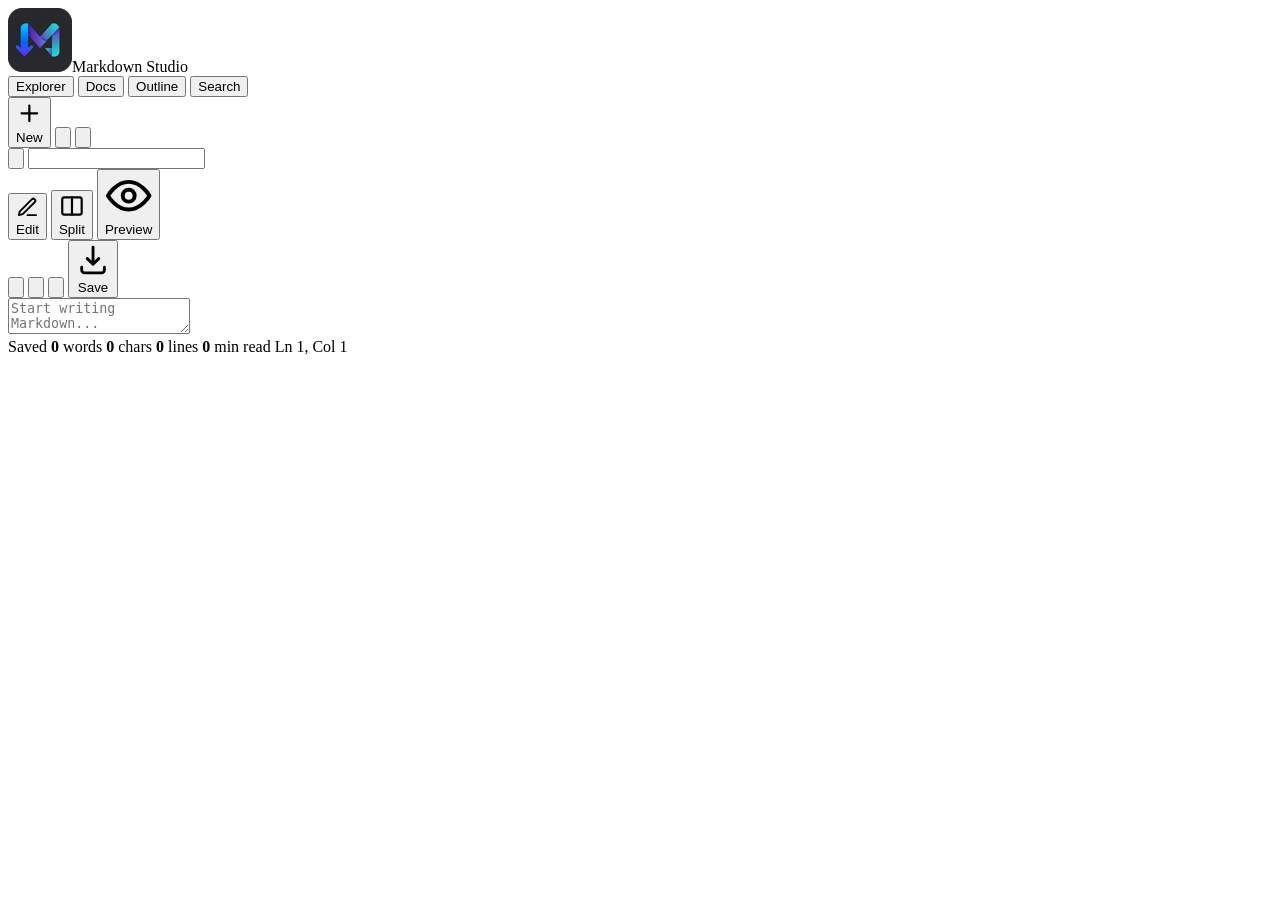
<file: src/template.html>
<!DOCTYPE html>
<html lang="en" data-theme="light" translate="no">
<head>
<meta charset="utf-8">
<!-- your own writing, in whatever language: Edge must not offer to translate it -->
<meta name="google" content="notranslate">
<meta name="viewport" content="width=device-width, initial-scale=1">
<meta name="color-scheme" content="light dark">
<title>Markdown Studio</title>
<link rel="icon" type="image/png" sizes="32x32" href="[data-uri]">
<link rel="icon" type="image/png" sizes="256x256" href="[data-uri]">
<style>
@@include style.css
</style>
</head>
<body class="view-split">

<div id="app">
  <!-- ================= sidebar ================= -->
  <aside id="sidebar">
    <div class="side-head">
      <div class="logo"><img class="logo-mark" alt="" src="[data-uri]"><span>Markdown Studio</span></div>
    </div>
    <div class="side-tabs" role="tablist">
      <button class="side-tab" id="tabFiles" role="tab" aria-selected="true">Explorer</button>
      <button class="side-tab" id="tabDocs" role="tab" aria-selected="false">Docs</button>
      <button class="side-tab" id="tabToc" role="tab" aria-selected="false">Outline</button>
      <button class="side-tab" id="tabSearch" role="tab" aria-selected="false" title="Search in folder (Ctrl+Shift+F)">Search</button>
    </div>
    <div class="side-body" id="paneFiles"><div id="treeBody" tabindex="-1"></div></div>
    <div class="side-body" id="paneSearch" hidden>
      <div class="fs-box">
        <input type="text" id="fsInput" placeholder="Search in all files..." autocomplete="off" spellcheck="false">
        <div class="fs-opts">
          <label class="chk" title="Match case"><input type="checkbox" id="fsCase">Aa</label>
          <label class="chk" title="Regular expression"><input type="checkbox" id="fsRe">.*</label>
          <span class="grow"></span>
          <button class="ibtn" id="fsCollapse" title="Collapse / expand all"><svg viewBox="0 0 24 24" fill="none" stroke="currentColor" stroke-width="2" stroke-linecap="round" stroke-linejoin="round"><path d="M7 15l5-5 5 5M7 20h10M7 4h10"/></svg></button>
          <button class="ibtn" id="fsRefresh" title="Re-read files from disk and search again"><svg viewBox="0 0 24 24" fill="none" stroke="currentColor" stroke-width="2" stroke-linecap="round" stroke-linejoin="round"><path d="M21 12a9 9 0 11-2.6-6.4M21 3v6h-6"/></svg></button>
        </div>
        <div id="fsSummary"></div>
      </div>
      <div id="fsResults"></div>
    </div>
    <div class="side-body" id="paneDocs" hidden>
      <input type="text" id="docSearch" placeholder="Search documents..." autocomplete="off" spellcheck="false">
      <div id="docHome" hidden></div>
      <div id="docList"></div>
      <div id="docAssets" hidden></div>
    </div>
    <div class="side-body" id="paneToc" hidden><div id="tocList"></div></div>
    <div class="side-foot">
      <button class="btn btn-pri" id="btnNew" style="flex:1" title="New document (Ctrl+N)">
        <svg viewBox="0 0 24 24" fill="none" stroke="currentColor" stroke-width="2" stroke-linecap="round" stroke-linejoin="round"><path d="M12 5v14M5 12h14"/></svg>New
      </button>
      <button class="btn btn-out btn-ico" id="btnFolder" title="Open folder (Ctrl+K Ctrl+O)">
        <svg viewBox="0 0 24 24" fill="none" stroke="currentColor" stroke-width="2" stroke-linecap="round" stroke-linejoin="round"><path d="M3 7a2 2 0 012-2h4l2 2h8a2 2 0 012 2v8a2 2 0 01-2 2H5a2 2 0 01-2-2z"/></svg>
      </button>
      <button class="btn btn-out btn-ico" id="btnOpen" title="Open .md file (Ctrl+O)">
        <svg viewBox="0 0 24 24" fill="none" stroke="currentColor" stroke-width="2" stroke-linecap="round" stroke-linejoin="round"><path d="M14 3H7a2 2 0 00-2 2v14a2 2 0 002 2h10a2 2 0 002-2V8z"/><path d="M14 3v5h5"/></svg>
      </button>
    </div>
  </aside>

  <!-- ================= main ================= -->
  <div id="main">
    <header id="topbar">
      <button class="btn btn-ico" id="btnSide" title="Toggle sidebar (Ctrl+B)">
        <svg viewBox="0 0 24 24" fill="none" stroke="currentColor" stroke-width="2" stroke-linecap="round" stroke-linejoin="round"><path d="M3 5h18v14H3zM9 5v14"/></svg>
      </button>
      <input type="text" id="docTitle" spellcheck="false" aria-label="Document title">
      <span class="grow"></span>
      <div class="seg" role="group" aria-label="View mode">
        <button class="btn" data-view="edit" title="Editor only (Ctrl+1)" aria-label="Editor only">
          <svg class="seg-ico" viewBox="0 0 24 24" fill="none" stroke="currentColor" stroke-width="2" stroke-linecap="round" stroke-linejoin="round"><path d="M12 20h9M16.5 3.5a2.1 2.1 0 013 3L7 19l-4 1 1-4z"/></svg><span class="seg-lab">Edit</span></button>
        <button class="btn on" data-view="split" title="Split view (Ctrl+2)" aria-label="Split view">
          <svg class="seg-ico" viewBox="0 0 24 24" fill="none" stroke="currentColor" stroke-width="2" stroke-linecap="round" stroke-linejoin="round"><rect x="3" y="4" width="18" height="16" rx="2"/><path d="M12 4v16"/></svg><span class="seg-lab">Split</span></button>
        <button class="btn" data-view="preview" title="Preview only (Ctrl+3)" aria-label="Preview only">
          <svg class="seg-ico" viewBox="0 0 24 24" fill="none" stroke="currentColor" stroke-width="2" stroke-linecap="round" stroke-linejoin="round"><path d="M1.5 12S5.5 5 12 5s10.5 7 10.5 7-4 7-10.5 7S1.5 12 1.5 12z"/><circle cx="12" cy="12" r="3"/></svg><span class="seg-lab">Preview</span></button>
      </div>
      <div class="sep hide-sm"></div>
      <button class="btn btn-ico hide-sm" id="btnFind" title="Find and replace (Ctrl+F)">
        <svg viewBox="0 0 24 24" fill="none" stroke="currentColor" stroke-width="2" stroke-linecap="round" stroke-linejoin="round"><circle cx="11" cy="11" r="7"/><path d="M21 21l-4.3-4.3"/></svg>
      </button>
      <button class="btn btn-ico hide-sm" id="btnTheme" title="Toggle theme (Ctrl+K Ctrl+T)">
        <svg viewBox="0 0 24 24" fill="none" stroke="currentColor" stroke-width="2" stroke-linecap="round" stroke-linejoin="round"><path d="M21 12.8A9 9 0 1111.2 3a7 7 0 009.8 9.8z"/></svg>
      </button>
      <button class="btn btn-ico hide-sm" id="btnPip" title="Picture-in-picture (Ctrl+Alt+P)" hidden>
        <svg viewBox="0 0 24 24" fill="none" stroke="currentColor" stroke-width="2" stroke-linecap="round" stroke-linejoin="round"><rect x="2" y="4" width="20" height="16" rx="2"/><rect x="12" y="11" width="8" height="7" rx="1" fill="currentColor" stroke="none"/></svg>
      </button>
      <button class="btn btn-ico" id="btnMenu" title="More" aria-haspopup="menu">
        <svg viewBox="0 0 24 24" fill="none" stroke="currentColor" stroke-width="2" stroke-linecap="round" stroke-linejoin="round"><circle cx="12" cy="5" r="1.4"/><circle cx="12" cy="12" r="1.4"/><circle cx="12" cy="19" r="1.4"/></svg>
      </button>
      <button class="btn btn-pri" id="btnSave" title="Save as .md (Ctrl+S)">
        <svg viewBox="0 0 24 24" fill="none" stroke="currentColor" stroke-width="2" stroke-linecap="round" stroke-linejoin="round"><path d="M12 3v12m0 0l4-4m-4 4l-4-4M4 17v2a2 2 0 002 2h12a2 2 0 002-2v-2"/></svg>
        <span class="hide-sm">Save</span>
      </button>
    </header>

    <div id="tabwrap" hidden>
      <div id="tabbar" role="tablist" aria-label="Open files"></div>
      <button id="btnCloseAll" title="Close all tabs (Ctrl+K Ctrl+W)" aria-label="Close all tabs">
        <svg viewBox="0 0 24 24" fill="none" stroke="currentColor" stroke-width="2" stroke-linecap="round" stroke-linejoin="round"><path d="M8 4h11a1 1 0 011 1v11"/><rect x="4" y="8" width="12" height="12" rx="1.5"/><path d="M8 12l4 4M12 12l-4 4"/></svg>
      </button>
    </div>

    <div id="toolbar" role="toolbar" aria-label="Formatting"></div>

    <div id="findbar" hidden>
      <input type="text" id="findInput" placeholder="Find" autocomplete="off" spellcheck="false">
      <input type="text" id="replInput" placeholder="Replace with" autocomplete="off" spellcheck="false">
      <span id="findCount">0 / 0</span>
      <button class="btn btn-out" id="findPrev" title="Previous (Shift+Enter)">&#8593;</button>
      <button class="btn btn-out" id="findNext" title="Next (Enter)">&#8595;</button>
      <button class="btn btn-out" id="replOne">Replace</button>
      <button class="btn btn-out" id="replAll">All</button>
      <span id="findMode" hidden title="Preview is read-only, so replace is off">preview &middot; read-only</span>
      <label class="chk"><input type="checkbox" id="findCase">Aa</label>
      <label class="chk"><input type="checkbox" id="findRe">.*</label>
      <span class="grow"></span>
      <button class="btn btn-ico" id="findClose" title="Close (Esc)">&#10005;</button>
    </div>

    <div id="panes">
      <section id="editorPane">
        <textarea id="editor" spellcheck="false" autocomplete="off" autocapitalize="off"
          placeholder="Start writing Markdown..." aria-label="Markdown source"></textarea>
        <div id="mirror" aria-hidden="true"></div>
      </section>
      <div id="splitter" role="separator" aria-label="Resize panes" tabindex="-1"></div>
      <section id="previewPane"><article id="preview"></article></section>
    </div>

    <footer id="status">
      <span id="saveState"><span class="dot"></span>Saved</span>
      <span><b id="stWords">0</b> words</span>
      <span><b id="stChars">0</b> chars</span>
      <span class="hide-sm"><b id="stLines">0</b> lines</span>
      <span class="hide-sm"><b id="stRead">0</b> min read</span>
      <span class="grow"></span>
      <span id="stCursor">Ln 1, Col 1</span>
    </footer>
  </div>
</div>

<!-- ================= menu ================= -->
<div class="menu" id="menu" hidden role="menu">
  <button class="mi" data-act="quick-open" role="menuitem">
    <svg viewBox="0 0 24 24" fill="none" stroke="currentColor" stroke-width="2" stroke-linecap="round" stroke-linejoin="round"><path d="M14 3H7a2 2 0 00-2 2v14a2 2 0 002 2h10a2 2 0 002-2V8z"/><path d="M14 3v5h5"/></svg>
    Go to file<kbd>Ctrl+P</kbd></button>
  <button class="mi" data-act="palette" role="menuitem">
    <svg viewBox="0 0 24 24" fill="none" stroke="currentColor" stroke-width="2" stroke-linecap="round" stroke-linejoin="round"><path d="M4 17l6-5-6-5M12 19h8"/></svg>
    Command palette<kbd>Ctrl+Shift+P</kbd></button>
  <div class="mdiv"></div>
  <button class="mi" data-act="open-folder" role="menuitem">
    <svg viewBox="0 0 24 24" fill="none" stroke="currentColor" stroke-width="2" stroke-linecap="round" stroke-linejoin="round"><path d="M3 7a2 2 0 012-2h4l2 2h8a2 2 0 012 2v8a2 2 0 01-2 2H5a2 2 0 01-2-2z"/></svg>
    Open folder<kbd>Ctrl+K Ctrl+O</kbd></button>
  <button class="mi" data-act="save-all" role="menuitem">
    <svg viewBox="0 0 24 24" fill="none" stroke="currentColor" stroke-width="2" stroke-linecap="round" stroke-linejoin="round"><path d="M19 21H5a2 2 0 01-2-2V5a2 2 0 012-2h11l5 5v11a2 2 0 01-2 2z"/><path d="M17 21v-8H7v8M7 3v5h8"/></svg>
    Save all files<kbd>Ctrl+K S</kbd></button>
  <button class="mi" data-act="close-all" role="menuitem">
    <svg viewBox="0 0 24 24" fill="none" stroke="currentColor" stroke-width="2" stroke-linecap="round" stroke-linejoin="round"><path d="M8 4h11a1 1 0 011 1v11"/><rect x="4" y="8" width="12" height="12" rx="1.5"/><path d="M8 12l4 4M12 12l-4 4"/></svg>
    Close all tabs<kbd>Ctrl+K Ctrl+W</kbd></button>
  <button class="mi" data-act="search-folder" role="menuitem">
    <svg viewBox="0 0 24 24" fill="none" stroke="currentColor" stroke-width="2" stroke-linecap="round" stroke-linejoin="round"><circle cx="11" cy="11" r="7"/><path d="M21 21l-4.3-4.3"/></svg>
    Search in folder<kbd>Ctrl+Shift+F</kbd></button>
  <div class="mdiv"></div>
  <button class="mi" data-act="export-md" role="menuitem">
    <svg viewBox="0 0 24 24" fill="none" stroke="currentColor" stroke-width="2" stroke-linecap="round" stroke-linejoin="round"><path d="M14 3H7a2 2 0 00-2 2v14a2 2 0 002 2h10a2 2 0 002-2V8z"/><path d="M14 3v5h5"/></svg>
    Save as Markdown<kbd>Ctrl+S</kbd></button>
  <button class="mi" data-act="export-html" role="menuitem">
    <svg viewBox="0 0 24 24" fill="none" stroke="currentColor" stroke-width="2" stroke-linecap="round" stroke-linejoin="round"><path d="M16 18l6-6-6-6M8 6l-6 6 6 6"/></svg>
    Export as HTML</button>
  <button class="mi" data-act="print" role="menuitem">
    <svg viewBox="0 0 24 24" fill="none" stroke="currentColor" stroke-width="2" stroke-linecap="round" stroke-linejoin="round"><path d="M6 9V3h12v6M6 18H4a2 2 0 01-2-2v-4a2 2 0 012-2h16a2 2 0 012 2v4a2 2 0 01-2 2h-2M6 14h12v7H6z"/></svg>
    Print / Save as PDF</button>
  <button class="mi" data-act="copy-html" role="menuitem">
    <svg viewBox="0 0 24 24" fill="none" stroke="currentColor" stroke-width="2" stroke-linecap="round" stroke-linejoin="round"><rect x="9" y="9" width="12" height="12" rx="2"/><path d="M5 15H4a2 2 0 01-2-2V4a2 2 0 012-2h9a2 2 0 012 2v1"/></svg>
    Copy HTML to clipboard</button>
  <div class="mdiv"></div>
  <button class="mi" data-act="duplicate" role="menuitem">Duplicate as new document</button>
  <button class="mi" data-act="backup" role="menuitem">Download backup (all docs)</button>
  <button class="mi" data-act="import" role="menuitem">Import backup (.json)</button>
  <div class="mdiv"></div>
  <button class="mi" data-act="find" role="menuitem">
    <svg viewBox="0 0 24 24" fill="none" stroke="currentColor" stroke-width="2" stroke-linecap="round" stroke-linejoin="round"><circle cx="11" cy="11" r="7"/><path d="M21 21l-4.3-4.3"/></svg>
    Find and replace<kbd>Ctrl+F</kbd></button>
  <button class="mi" data-act="theme" role="menuitem">
    <svg viewBox="0 0 24 24" fill="none" stroke="currentColor" stroke-width="2" stroke-linecap="round" stroke-linejoin="round"><path d="M21 12.8A9 9 0 1111.2 3a7 7 0 009.8 9.8z"/></svg>
    Toggle dark mode<kbd>Ctrl+K Ctrl+T</kbd></button>
  <button class="mi" data-act="pip" role="menuitem" hidden>
    <svg viewBox="0 0 24 24" fill="none" stroke="currentColor" stroke-width="2" stroke-linecap="round" stroke-linejoin="round"><rect x="2" y="4" width="20" height="16" rx="2"/><rect x="12" y="11" width="8" height="7" rx="1"/></svg>
    Picture-in-picture<kbd>Ctrl+Alt+P</kbd></button>
  <div class="mdiv"></div>
  <button class="mi" data-act="settings" role="menuitem">
    <svg viewBox="0 0 24 24" fill="none" stroke="currentColor" stroke-width="2" stroke-linecap="round" stroke-linejoin="round"><circle cx="12" cy="12" r="3"/><path d="M19.4 15a1.7 1.7 0 00.3 1.9l.1.1a2 2 0 11-2.8 2.8l-.1-.1a1.7 1.7 0 00-1.9-.3 1.7 1.7 0 00-1 1.5V21a2 2 0 11-4 0v-.1A1.7 1.7 0 007.9 19a1.7 1.7 0 00-1.9.4l-.1.1a2 2 0 11-2.8-2.8l.1-.1a1.7 1.7 0 00.3-1.9 1.7 1.7 0 00-1.5-1H2a2 2 0 110-4h.1A1.7 1.7 0 003.6 8a1.7 1.7 0 00-.4-1.9l-.1-.1a2 2 0 112.8-2.8l.1.1a1.7 1.7 0 001.9.3H8a1.7 1.7 0 001-1.5V2a2 2 0 114 0v.1a1.7 1.7 0 001 1.5 1.7 1.7 0 001.9-.3l.1-.1a2 2 0 112.8 2.8l-.1.1a1.7 1.7 0 00-.3 1.9V8a1.7 1.7 0 001.5 1H22a2 2 0 110 4h-.1a1.7 1.7 0 00-1.5 1z"/></svg>
    Settings<kbd>Ctrl+,</kbd></button>
  <button class="mi" data-act="help" role="menuitem">Keyboard shortcuts<kbd>Ctrl+K Ctrl+S</kbd></button>
  <button class="mi" data-act="guide" role="menuitem">Welcome guide</button>
</div>

<!-- ================= quick open / command palette ================= -->
<div id="palette" hidden>
  <div class="pal" role="dialog" aria-label="Go to file or run a command">
    <input id="palInput" type="text" autocomplete="off" spellcheck="false"
      placeholder="Search files by name - type &gt; for commands, @ for headings, : for a line">
    <div id="palList" role="listbox"></div>
  </div>
</div>

<!-- ================= help ================= -->
<div class="overlay" id="help" hidden>
  <div class="sheet" role="dialog" aria-modal="true" aria-label="Keyboard shortcuts">
    <div class="sheet-h"><h2>Keyboard shortcuts</h2><span class="grow"></span>
      <button class="btn btn-ico" id="helpClose">&#10005;</button></div>
    <div class="sheet-b"><div class="kbgrid" id="kbGrid"></div></div>
  </div>
</div>

<!-- ================= version history ================= -->
<div class="overlay" id="history" hidden>
  <div class="sheet hist" role="dialog" aria-modal="true" aria-label="Version history">
    <div class="sheet-h"><h2 id="histTitle">Version history</h2><span class="grow"></span>
      <button class="btn btn-ico" id="histClose">&#10005;</button></div>
    <div class="sheet-b hist-b">
      <div class="hist-list" id="histList"></div>
      <div class="hist-view">
        <div class="hist-bar"><span id="histInfo"></span><span class="grow"></span>
          <button class="btn btn-out" id="histRestore" disabled>Restore this version</button></div>
        <pre class="hist-pre" id="histPre"></pre>
      </div>
    </div>
  </div>
</div>

<div class="overlay" id="imgView" hidden>
  <div class="sheet iv" role="dialog" aria-modal="true" aria-label="Picture">
    <div class="sheet-h"><div class="iv-title"><h2 id="ivName"></h2><div class="iv-path" id="ivPath"></div></div>
      <span class="grow"></span>
      <button class="btn btn-ico" id="ivClose">&#10005;</button></div>
    <div class="sheet-b">
      <div class="iv-stage"><img id="ivImg" alt=""></div>
      <div class="iv-foot">
        <div class="iv-info" id="ivInfo"></div>
        <button class="btn btn-out" id="ivCopy">Copy path</button>
        <button class="btn btn-pri" id="ivInsert">Insert into document</button>
      </div>
    </div>
  </div>
</div>

<div class="overlay" id="settings" hidden>
  <div class="sheet" role="dialog" aria-modal="true" aria-label="Settings">
    <div class="sheet-h"><h2>Settings</h2><span class="grow"></span>
      <button class="btn btn-ico" id="setClose">&#10005;</button></div>
    <div class="sheet-b">
      <section class="setsec" id="setDocs">
        <h3>Documents</h3>
        <p class="sethint">Everything in the Docs pane is a real Markdown file in this folder,
          written as you type. Nothing ever asks where to save it.</p>
        <div class="setpath" id="setPath">&mdash;</div>
        <div class="setbtns">
          <button class="btn btn-out" id="setChange">Change folder&hellip;</button>
          <button class="btn btn-out" id="setOpen">Open in Explorer</button>
        </div>
      </section>
      <section class="setsec">
        <h3>Editor</h3>
        <div class="setrow"><span>Soft wrap</span>
          <button class="tgl" data-set="wrap" role="switch" aria-label="Soft wrap"></button></div>
        <div class="setrow"><span>Sync scroll &amp; selection</span>
          <button class="tgl" data-set="sync" role="switch" aria-label="Sync scroll and selection"></button></div>
        <div class="setrow"><span>Wide layout (use the whole window)</span>
          <button class="tgl" data-set="wide" role="switch" aria-label="Wide layout"></button></div>
        <div class="setrow"><span>Editor text size</span>
          <span class="step"><button data-set="font-" aria-label="Smaller">A-</button><b id="setEdSize">14</b><button data-set="font+" aria-label="Larger">A+</button></span></div>
        <div class="setrow"><span>Preview text size</span>
          <span class="step"><button data-set="pfont-" aria-label="Smaller">A-</button><b id="setPvSize">16</b><button data-set="pfont+" aria-label="Larger">A+</button></span></div>
      </section>
      <section class="setsec">
        <h3>Appearance</h3>
        <div class="setrow"><span>Dark mode</span>
          <button class="tgl" data-set="theme" role="switch" aria-label="Dark mode"></button></div>
        <div class="setrow"><span>Language</span>
          <select class="setsel" id="setLang" aria-label="Language">
            <option value="auto">Follow the system</option>
            <option value="en">English</option>
            <option value="id">Bahasa Indonesia</option>
          </select></div>
      </section>
      <section class="setsec">
        <h3>Window</h3>
        <div class="setrow"><span>Picture-in-picture</span>
          <button class="tgl" data-set="pip" role="switch" aria-label="Picture-in-picture"></button></div>
        <p class="sethint" id="setPipHint">A small window that stays on top of every other app, like Google Meet's,
          showing the document you are in - read it, or switch it to Edit and keep writing.
          Open it with the button in the top bar or Ctrl+Alt+P.</p>
      </section>
    </div>
  </div>
</div>

<div id="backdrop"></div>
<div id="toast"></div>
<div id="drop" hidden>Drop Markdown files to open, or pictures to insert</div>
<input type="file" id="filePick" accept=".md,.markdown,.mdown,.mkd,.txt,text/markdown,text/plain" multiple hidden>
<input type="file" id="jsonPick" accept=".json,application/json" hidden>
<input type="file" id="dirPick" webkitdirectory directory multiple hidden>

<script type="text/markdown" id="seed">
@@include seed-en.md
</script>

<script type="text/markdown" id="seed-id">
@@include seed-id.md
</script>

<script>
@@include js/highlight.js
@@include js/i18n.js
@@include js/diagram.js
@@include js/markdown.js
@@include js/app.js
</script>
</body>
</html>
</file>
